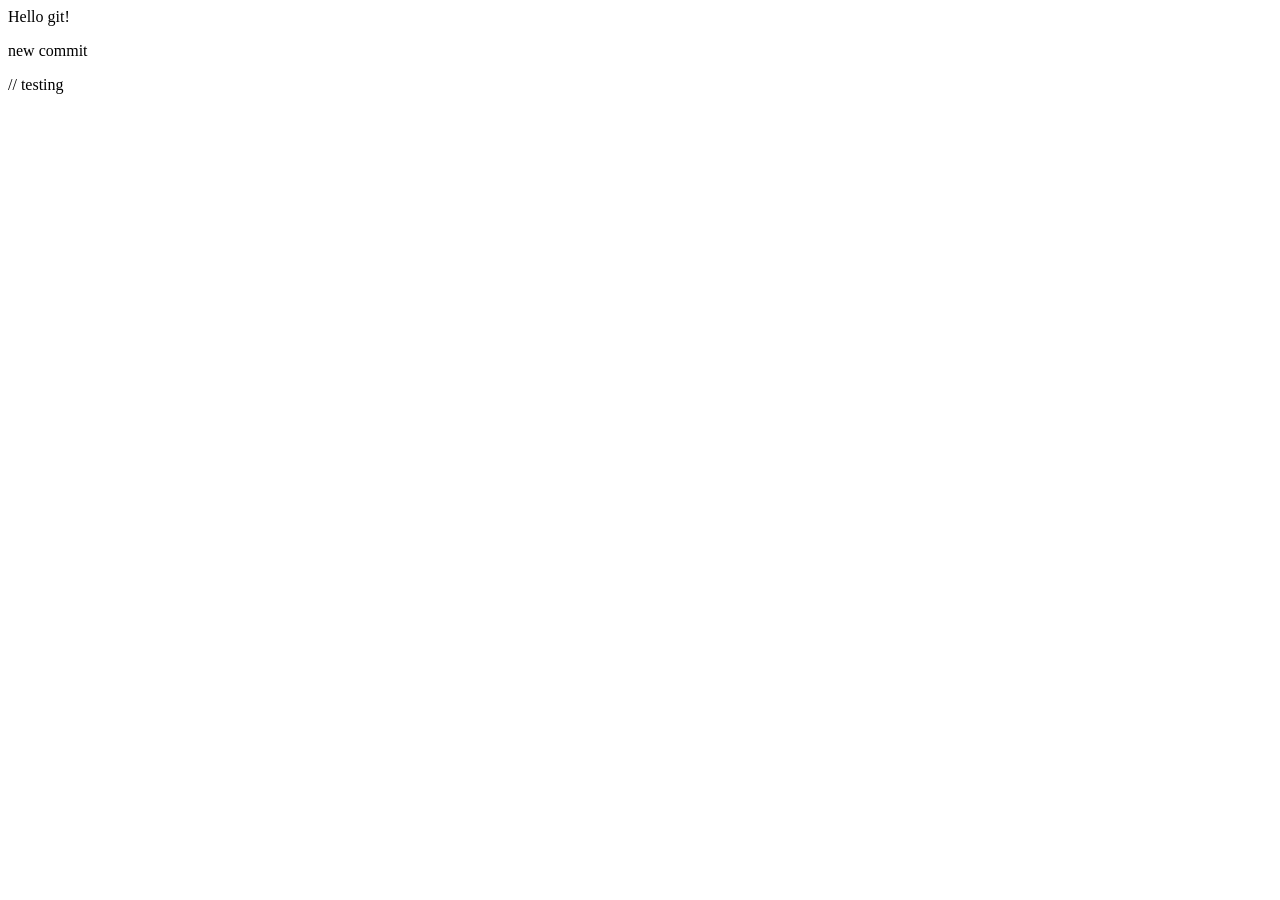
<file: test.html>
<!DOCTYPE html>
<html lang="en">
<head>
    <meta charset="UTF-8">
    <meta name="viewport" content="width=device-width, initial-scale=1.0">
    <title>Document</title>
</head>
<body>
    
    <DIV> Hello git!</DIV>
    <p> new commit </p>

</body>
</html>


<!-- GIT 
git init
git status
git add .
git commit -m "..." 
get push origin "имя"
-->

<!-- GITHUB 
git remote
git push
git branch
git checkout
git merge
git clone
git fetch
git pull
git reset

-->

// testing
</file>
